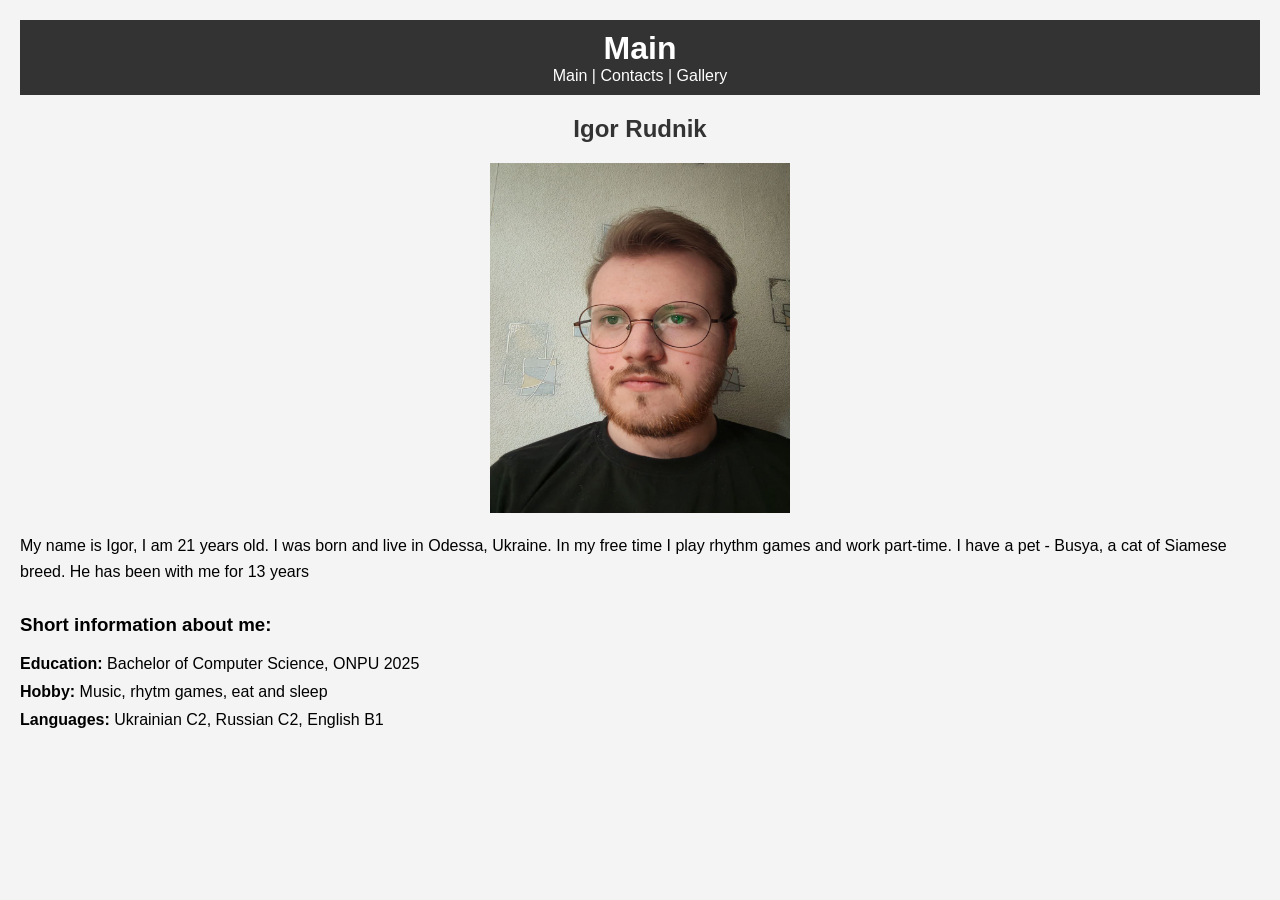
<file: index.html>
<!DOCTYPE html>
<html lang="uk">
<head>
    <meta charset="UTF-8">
    <meta name="viewport" content="width=device-width, initial-scale=1.0">
    <title>Main</title>
    <link rel="stylesheet" href="style.css">
</head>
<body>
    <header id="header">
        <h1 id="title">Main</h1>
        <nav class="nav">
            <a href="index.html">Main</a> |
            <a href="pages/contacts.html">Contacts</a> |
            <a href="pages/gallery.html">Gallery</a>
        </nav>
    </header>
    <main id="main-content">
        <h2 id="name">Igor Rudnik</h2>
        <img src="photo/igor.jpg" width="300" height="350" id="photo">
        <p class="bio">
            My name is Igor, I am 21 years old. I was born and live in Odessa, Ukraine. 
            In my free time I play rhythm games and work part-time. I have a pet - Busya, a cat of Siamese breed. 
            He has been with me for 13 years
        </p>
        <h3 id="info-title">Short information about me:</h3>
        <ul class="info-list">
            <li class="info-item"><strong>Education:</strong> Bachelor of Computer Science, ONPU 2025</li>
            <li class="info-item"><strong>Hobby:</strong> Music, rhytm games, eat and sleep </li>
            <li class="info-item"><strong>Languages:</strong> Ukrainian С2, Russian C2, English B1</li>
        </ul>
    </main>
</body>
</html>
</file>
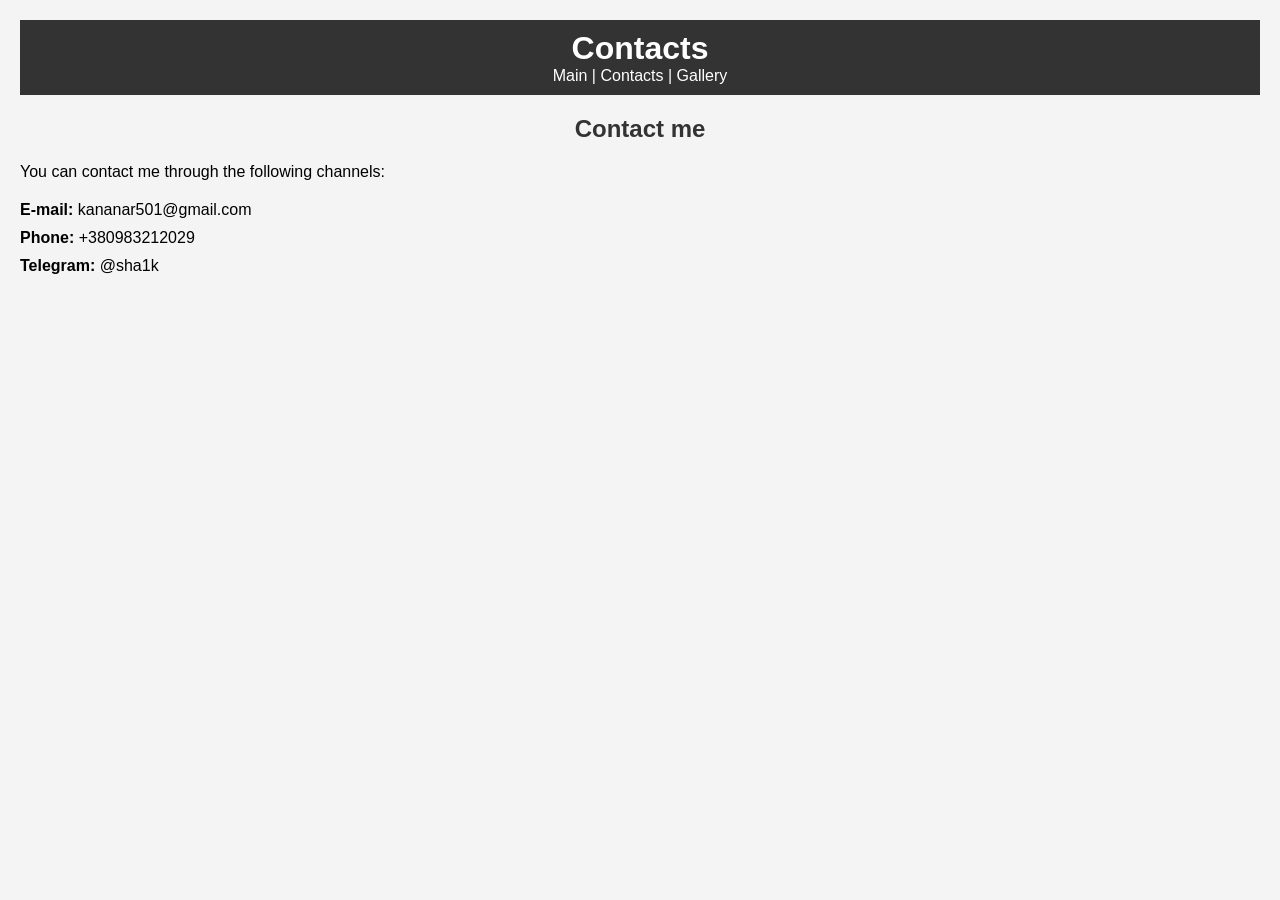
<file: pages/contacts.html>
<!DOCTYPE html>
<html lang="uk">
<head>
    <meta charset="UTF-8">
    <meta name="viewport" content="width=device-width, initial-scale=1.0">
    <title>Contacts</title>
    <link rel="stylesheet" href="../style.css">
</head>
<body>
    <header id="header">
        <h1 id="title">Contacts</h1>
        <nav class="nav">
            <a href="../index.html">Main</a> |
            <a href="contacts.html">Contacts</a> |
            <a href="gallery.html">Gallery</a>
        </nav>
    </header>
    <main id="main-content">
        <h2 id="contact-title">Contact me</h2>
        <p class="contact-intro">You can contact me through the following channels:</p>
        <ul class="contact-list">
            <li class="contact-item"><strong>E-mail:</strong> kananar501@gmail.com</li>
            <li class="contact-item"><strong>Phone:</strong> +380983212029</li>
            <li class="contact-item"><strong>Telegram:</strong> @sha1k</li>
        </ul>
    </main>
</body>
</html>
</file>
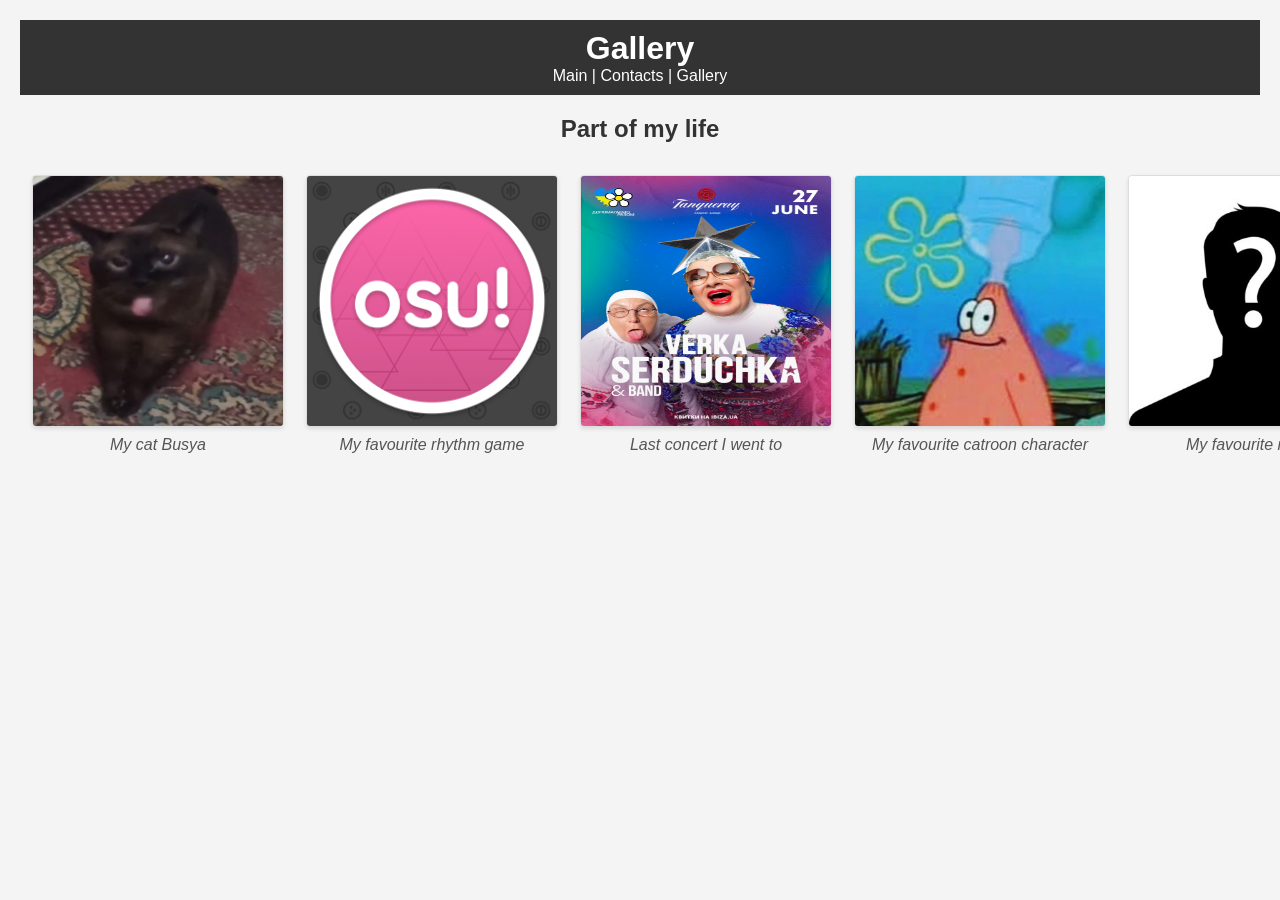
<file: pages/gallery.html>
<!DOCTYPE html>
<html lang="uk">
<head>
    <meta charset="UTF-8">
    <meta name="viewport" content="width=device-width, initial-scale=1.0">
    <title>Gallery</title>
    <link rel="stylesheet" href="../style.css">
</head>
<body>
    <header id="header">
        <h1 id="title">Gallery</h1>
        <nav class="nav">
            <a href="../index.html">Main</a> |
            <a href="contacts.html">Contacts</a> |
            <a href="gallery.html">Gallery</a>
        </nav>
    </header>
    <main id="main-content">
        <h2 id="gallery-title">Part of my life</h2>
        <table class="gallery-table">
            <tr>
                <td>
                    <figure class="gallery-figure">
                        <img src="../photo/busya.jpg" width="250" height="250" alt="My cat Busya" class="gallery-img">
                        <figcaption>My cat Busya</figcaption>
                    </figure>
                </td>
                <td>
                    <figure class="gallery-figure">
                        <img src="../photo/osu.png" width="250" height="250" alt="My favourite rhythm game" class="gallery-img">
                        <figcaption>My favourite rhythm game</figcaption>
                    </figure>
                </td>
                <td>
                    <figure class="gallery-figure">
                        <img src="../photo/verka.jpg" width="250" height="250" alt="Last concert I went to" class="gallery-img">
                        <figcaption>Last concert I went to</figcaption>
                    </figure>
                </td>
                <td>
                    <figure class="gallery-figure">
                        <img src="../photo/patrick.jpg" width="250" height="250" alt="My favourite catroon character" class="gallery-img">
                        <figcaption>My favourite catroon character</figcaption>
                    </figure>
                </td>
                <td>
                    <figure class="gallery-figure">
                        <a href="https://www.youtube.com/watch?v=dQw4w9WgXcQ">
                            <img src="../photo/rick.jpg" width="250" height="250" alt="My favourite meme" class="gallery-img">
                        </a>
                        <figcaption>
                            <a href="https://www.youtube.com/watch?v=dQw4w9WgXcQ">My favourite meme</a>
                        </figcaption>
                    </figure>
                </td>
            </tr>
        </table>    
    </main>
</body>
</html>
</file>
<file: style.css>
body {
    font-family: Arial, sans-serif;
    margin: 0;
    padding: 20px;
    background-color: #f4f4f4;
}

#header {
    background-color: #333;
    color: white;
    padding: 10px;
    text-align: center;
}

#title {
    margin: 0;
}

.nav a {
    color: white;
    text-decoration: none;
}

.nav a:hover {
    text-decoration: underline;
}

#main-content {
    margin: 0;
}

#name {
    color: #333;
    text-align: center;
}

#photo {
    display: block;
    margin: 20px auto;
}

.bio {
    line-height: 1.6;
}

#info-title {
    margin-top: 30px;
}

.info-list {
    list-style-type: none;
    padding: 0;
}

.info-item {
    margin-bottom: 10px;
    font-size: 16px;
}

#contact-title {
    color: #333;
    margin-top: 20px;
    text-align: center;
}

.contact-intro {
    font-size: 16px;
    margin-bottom: 20px;
}

.contact-list {
    list-style-type: none;
    padding: 0;
}

.contact-item {
    margin-bottom: 10px;
    font-size: 16px;
}

#gallery-title {
    color: #333;
    margin-top: 20px;
    text-align: center;
}

.gallery-table {
    width: auto;
    margin: 0;
}

.gallery-table td {
    text-align: left;
    vertical-align: top;
    padding: 10px;
}

.gallery-figure {
    margin: 0;
}

.gallery-img {
    border: 1px solid #ddd;
    border-radius: 4px;
    box-shadow: 0 2px 4px rgba(0, 0, 0, 0.1);
}

.gallery-img:hover {
    opacity: 0.8;
}

figcaption {
    font-style: italic;
    color: #555;
    text-align: center;
    margin-top: 5px;
}

figcaption a {
    text-decoration: none;
    color: inherit;
}

figcaption a:hover {
    text-decoration: underline;
}
</file>
